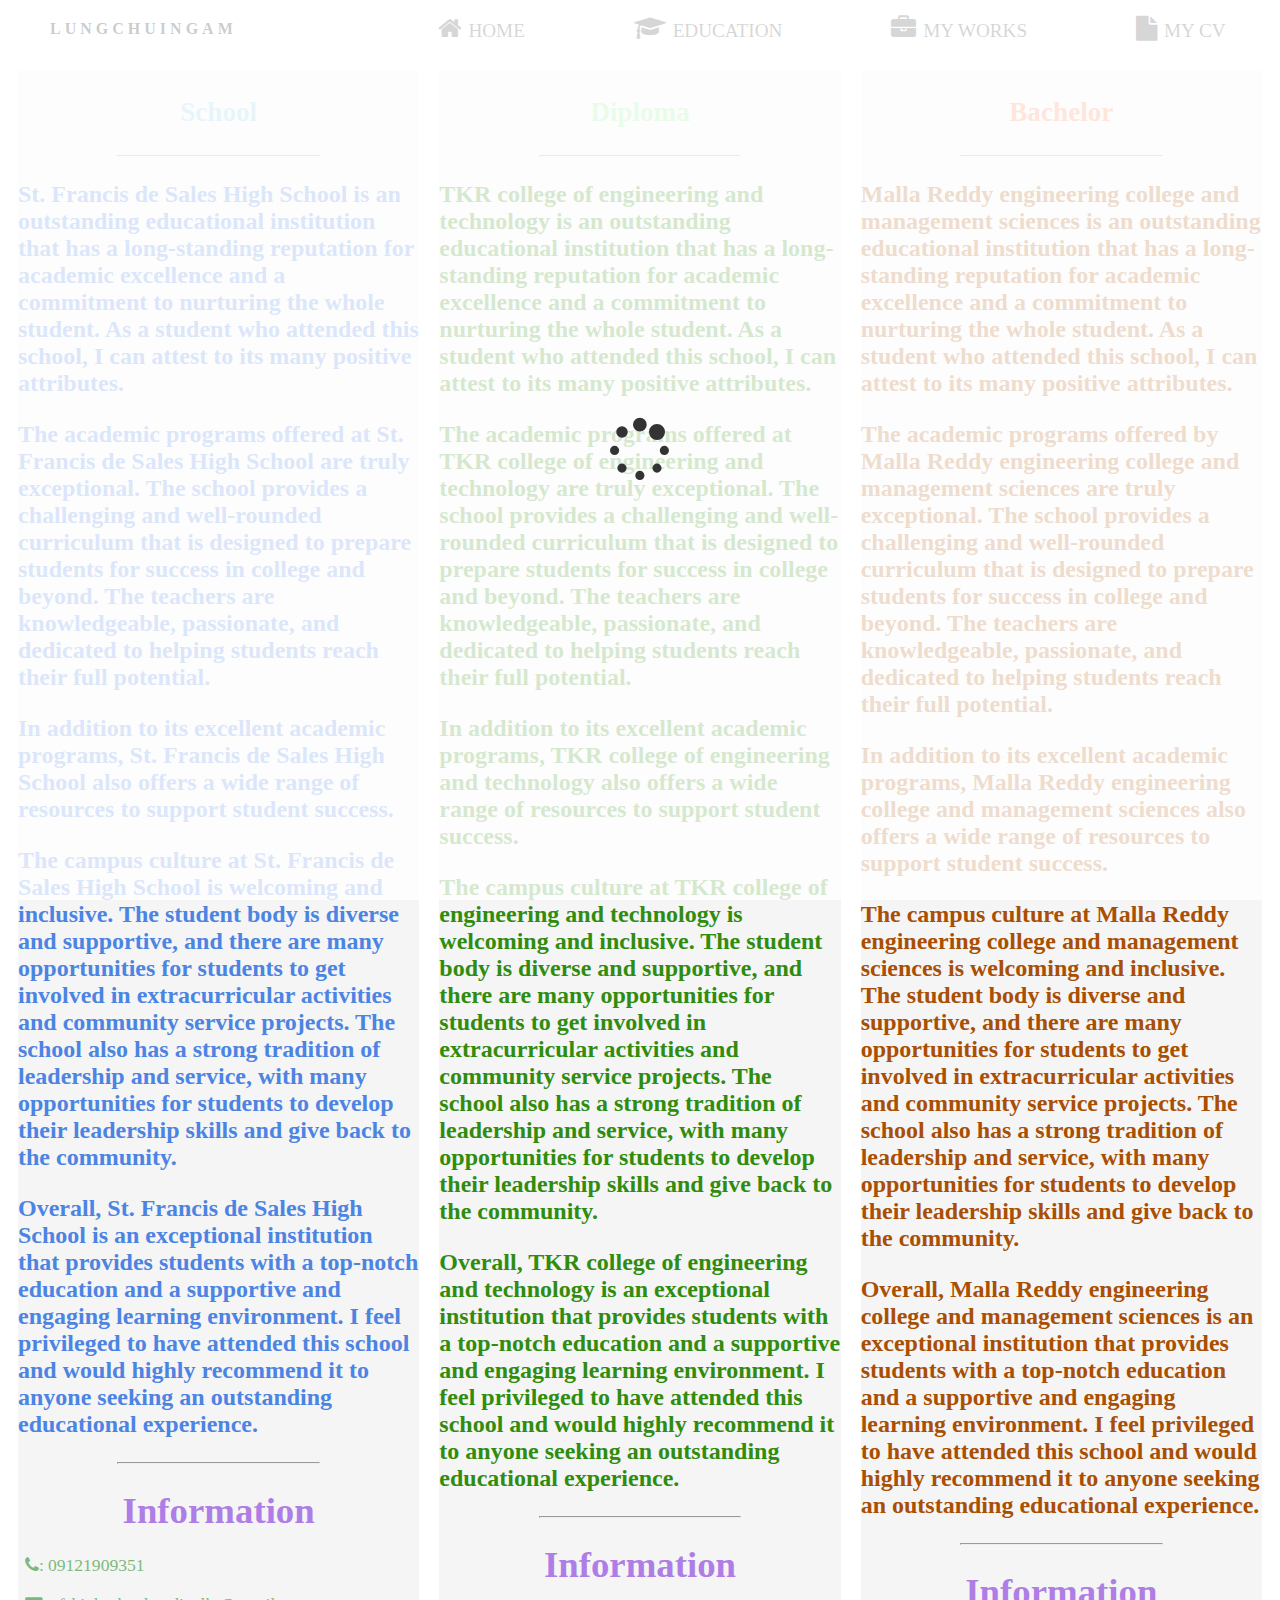
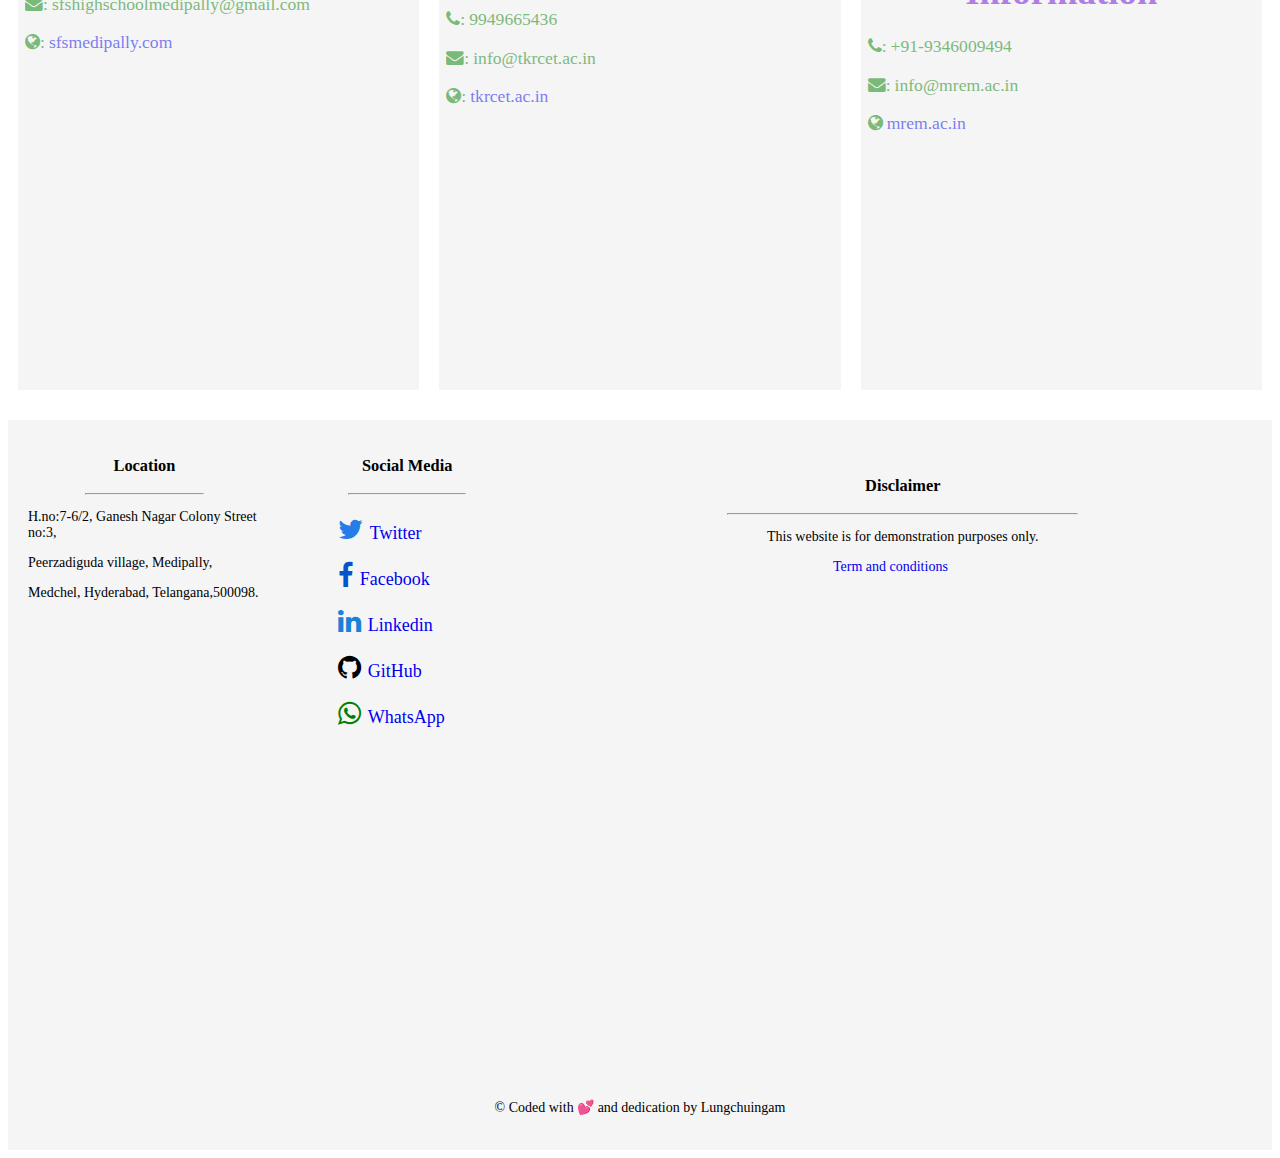
<file: Education.html>
<html>
  <head>
    <title>Education</title>
      <link rel="stylesheet" href="https://cdnjs.cloudflare.com/ajax/libs/font-awesome/4.7.0/css/font-awesome.min.css">
  <meta charset="UTF-8">
  <meta name="viewport" content="width=device-width, initial-scale=1.0">
    <link rel="stylesheet" href="Education.css">
  </head>
  <body>
    
  <header>
    <nav>
      <div id="logo">
        <span>L</span>
        <span>u</span>
        <span>n</span>
        <span>g</span>
        <span>c</span>
        <span>h</span>
        <span>u</span>
        <span>i</span>
        <span>n</span>
        <span>g</span>
        <span>a</span>
        <span>m</span>
      </div>
      <button id="toggle-button" class="fa fa-bars" class="fa fa-xmark"></button>
      <ul class="nav-links">
        <li>
          <a href="Index.html">
            <span class="fa fa-home">
            </span>Home
          </a>
        </li>
        <li> 
          <a href="Education.html">
            <span class="fa fa-graduation-cap">
            </span>Education
          </a>
        </li>
        <li>
          <a href="Work.html">
            <span class="fa fa-briefcase"></span>My Works
          </a>
        </li>
        <li>
          <a href="Resume.html">
            <span class="fa fa-file"></span>My CV
          </a>
        </li>
      </ul>
      <div class="burger">
        <div class="line1"></div>
        <div class="line2"></div>
        <div class="line3"></div>
      </div>
    </nav>
  </header>
    <div id="loading-overlay">
  <i id="loading-spinner" class="fa fa-solid fa-spinner"></i>
</div>
<section id="education-container">
  <div id="school">
    <h3>School</h3>
    <hr>
    <p>
      St. Francis de Sales High School is an outstanding educational institution that has a long-standing reputation for academic excellence and a commitment to nurturing the whole student. As a student who attended this school, I can attest to its many positive attributes.
    </p>
    <p>
      The academic programs offered at St. Francis de Sales High School are truly exceptional. The school provides a challenging and well-rounded curriculum that is designed to prepare students for success in college and beyond. The teachers are knowledgeable, passionate, and dedicated to helping students reach their full potential.
     </p>
     <p>
       In addition to its excellent academic programs, St. Francis de Sales High School also offers a wide range of resources to support student success.
      </p>
      <p>
        The campus culture at St. Francis de Sales High School is welcoming and inclusive. The student body is diverse and supportive, and there are many opportunities for students to get involved in extracurricular activities and community service projects. The school also has a strong tradition of leadership and service, with many opportunities for students to develop their leadership skills and give back to the community.
      </p>
      <p>
        Overall, St. Francis de Sales High School is an exceptional institution that provides students with a top-notch education and a supportive and engaging learning environment. I feel privileged to have attended this school and would highly recommend it to anyone seeking an outstanding educational experience.
    </p>
    <hr>
    <div class="details">
      <h1>Information</h1>
      <h4>
        <span class="fa fa-phone">: 09121909351
        </span>
      </h4>
      <h4>
        <span class="fa fa-envelope">: sfshighschoolmedipally@gmail.com
        </span>
      </h4>
      <h4>
        <span class="fa fa-globe">:
        <a href="http://www.sfsmedipally.com">sfsmedipally.com</a>
        </span>
      </h4>
    </div>
  </div>
  <div id="diploma">
    <h3>Diploma</h3>
    <hr>
        <p>
          TKR college of engineering and technology is an outstanding educational institution that has a long-standing reputation for academic excellence and a commitment to nurturing the whole student. As a student who attended this school, I can attest to its many positive attributes.
    </p>
    <p>
      The academic programs offered at TKR college of engineering and technology  are truly exceptional. The school provides a challenging and well-rounded curriculum that is designed to prepare students for success in college and beyond. The teachers are knowledgeable, passionate, and dedicated to helping students reach their full potential.
     </p>
     <p>
       In addition to its excellent academic programs, TKR college of engineering and technology also offers a wide range of resources to support student success.
      </p>
      <p>
        The campus culture at TKR college of engineering and technology  is welcoming and inclusive. The student body is diverse and supportive, and there are many opportunities for students to get involved in extracurricular activities and community service projects. The school also has a strong tradition of leadership and service, with many opportunities for students to develop their leadership skills and give back to the community.
      </p>
      <p>
        Overall, TKR college of engineering and technology  is an exceptional institution that provides students with a top-notch education and a supportive and engaging learning environment. I feel privileged to have attended this school and would highly recommend it to anyone seeking an outstanding educational experience.
    </p>
    <hr>
    
    <div class="details">
      <h1>Information</h1>
      <h4>
        <span class="fa fa-phone">: 9949665436
        </span>
      </h4>
      <h4>
        <span class="fa fa-envelope">: info@tkrcet.ac.in
        </span>
      </h4>
      <h4>
        <span class="fa fa-globe">: 
        <a href="https://tkrcet.ac.in/">tkrcet.ac.in</a>
        </span>
      </h4>
    </div>
  </div>
  <div id="college">
    <h3>Bachelor</h3>
    <hr>
       <p>
        Malla Reddy engineering college and management sciences is an outstanding educational institution that has a long-standing reputation for academic excellence and a commitment to nurturing the whole student. As a student who attended this school, I can attest to its many positive attributes.
    </p>
    <p>
      The academic programs offered by Malla Reddy engineering college and management sciences are truly exceptional. The school provides a challenging and well-rounded curriculum that is designed to prepare students for success in college and beyond. The teachers are knowledgeable, passionate, and dedicated to helping students reach their full potential.
     </p>
     <p>
       In addition to its excellent academic programs, Malla Reddy engineering college and management sciences also offers a wide range of resources to support student success.
      </p>
      <p>
        The campus culture at Malla Reddy engineering college and management sciences is welcoming and inclusive. The student body is diverse and supportive, and there are many opportunities for students to get involved in extracurricular activities and community service projects. The school also has a strong tradition of leadership and service, with many opportunities for students to develop their leadership skills and give back to the community.
      </p>
      <p>
        Overall, Malla Reddy engineering college and management sciences is an exceptional institution that provides students with a top-notch education and a supportive and engaging learning environment. I feel privileged to have attended this school and would highly recommend it to anyone seeking an outstanding educational experience.
    </p>
    <hr>
    <div class="details">
      <h1>Information</h1>
      <h4>
        <span class="fa fa-phone">: 
          +91-9346009494
        </span>
      </h4>
      <h4>
        <span class="fa fa-envelope">:
        info@mrem.ac.in
        </span>
      </h4>
      <h4>
        <span class="fa fa-globe">
          <a href="https://mrem.ac.in/">mrem.ac.in</a>
        </span>
      </h4>
    </div>
  </div>
</section>

<div class="footer">
  <div class="footer-row">
    <div class="footer-item">
      <h3>Location</h3>
      <hr/>
      <p>H.no:7-6/2, Ganesh Nagar Colony Street no:3,</p>
      <p>Peerzadiguda village, Medipally,</p>
      <p>Medchel, Hyderabad, Telangana,500098.</p>
      <iframe src="" allowfullscreen></iframe>
    </div>
    <div class="footer-item">
      <h3>Social Media</h3>
      <hr/>
      <ul>
        <li>
          <a href="https://mobile.twitter.com/LRiammei" >
            <span class="fa fa-twitter" id="twitter">
            </span>Twitter
          </a>
        </li>
        <li>
          <a href="https://m.facebook.com/home.php?tbua=1">
            <span class="fa fa-facebook" id="facebook">
            </span>Facebook
          </a>
        </li>
        <li>
          <a href="https://www.linkedin.com/home?originalSubdomain=in">
            <span id="linkedin" class="fa fa-linkedin">
            </span>Linkedin
          </a>
        </li>
        <li>
          <a href="https://github.com/justinlucky">
            <span id="github" class="fa fa-github">
            </span>GitHub
          </a>
        </li>
        <li>
          <a href="#">
            <span id="whatsapp" class="fa fa-whatsapp"> 
            </span>WhatsApp 
          </a>
        </li>
      </ul>
    </div>
    <div class="footer-item">
      <h3>Disclaimer</h3>
      <hr/>
      <p id="instruction">This website is for demonstration purposes only.
      </p>
      <a class="term" href="Term.html">Term and conditions</a>
    </div>
  </div>
  <div class="footer-row">
    <div class="footer-item">
      <p id="copyright">&copy; Coded with 💕 and dedication by Lungchuingam</p>
    </div>
  </div>
</div>
  <script src="Education.js">
  </script>
  </body>
</html>
</file>
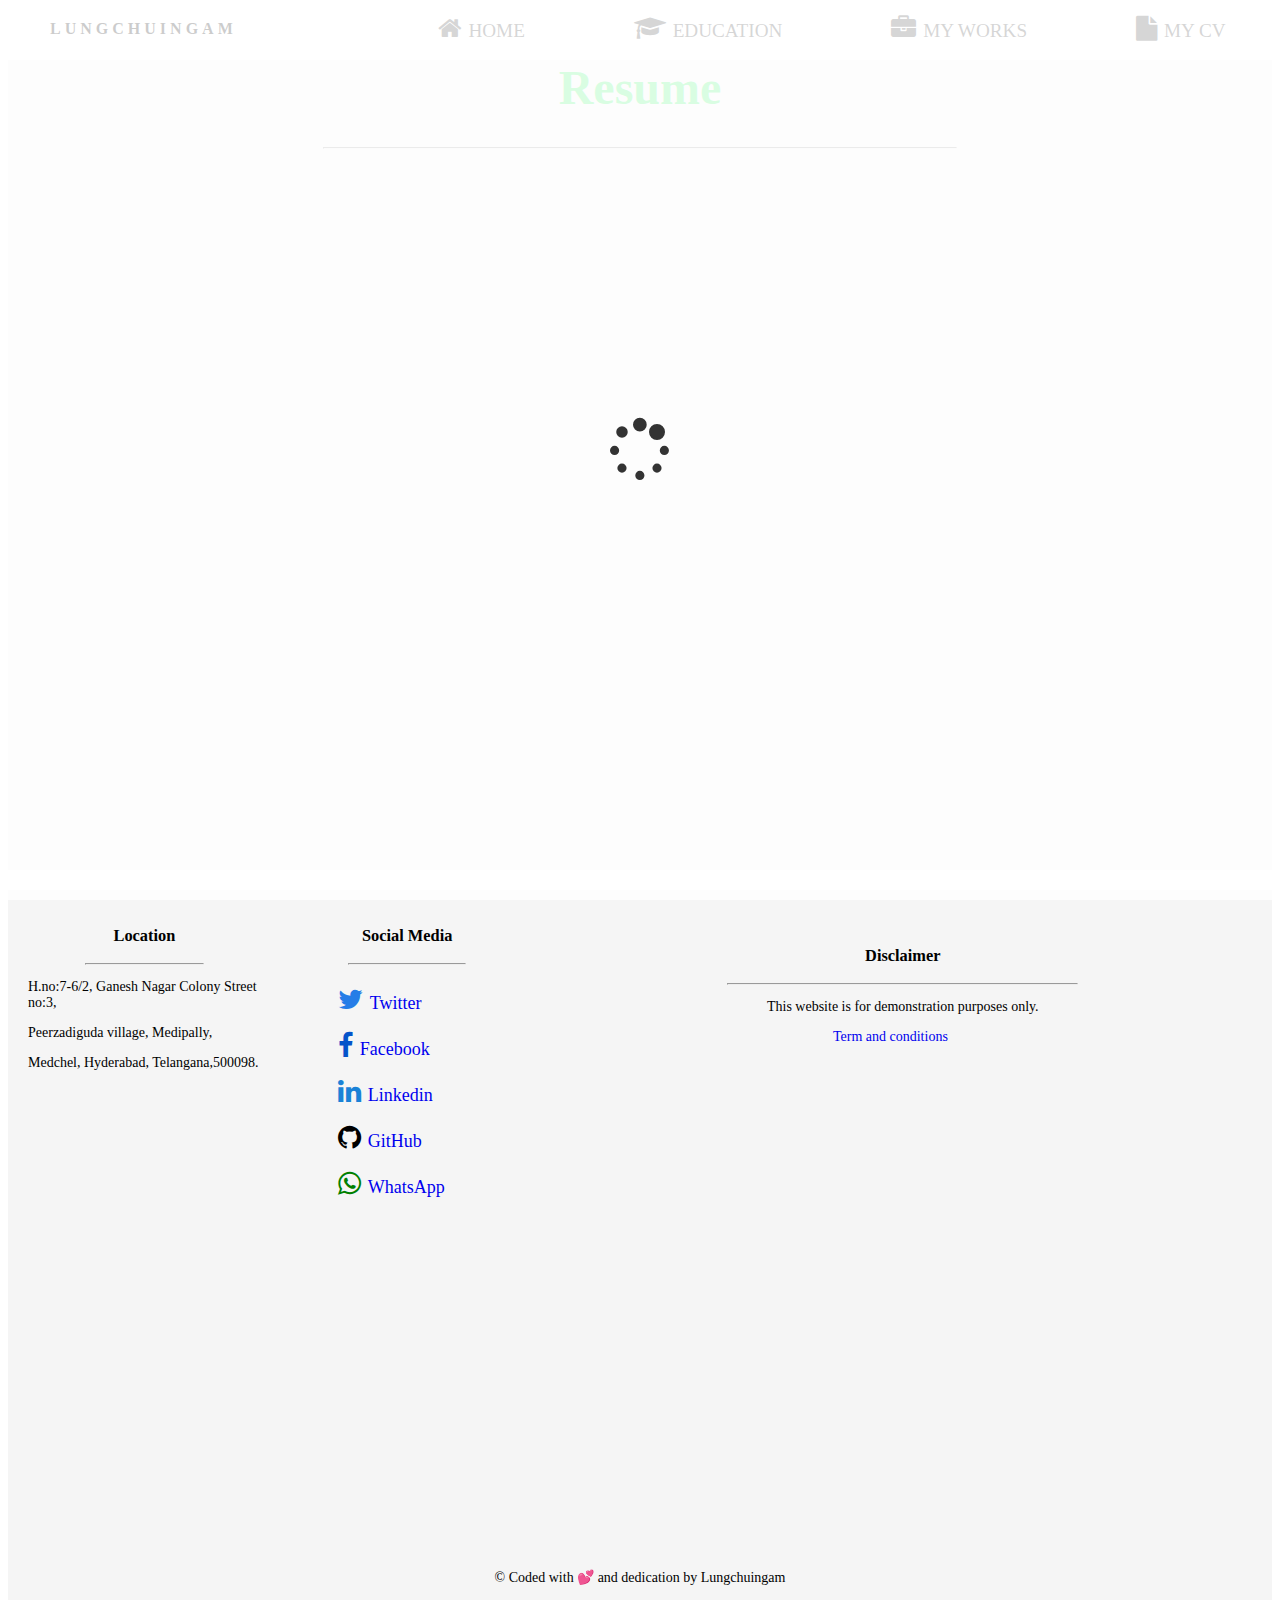
<file: Resume.html>
<html>
  <head>
    <title>Resume</title>  
    <link rel="stylesheet" href="https://cdnjs.cloudflare.com/ajax/libs/font-awesome/4.7.0/css/font-awesome.min.css">
  <meta charset="UTF-8">
  <meta name="viewport" content="width=device-width, initial-scale=1.0">
  <link rel="stylesheet" href="Resume.css">
  </head>
  <body>
      <header>
    <nav>
      <div id="logo">
        <span>L</span>
        <span>u</span>
        <span>n</span>
        <span>g</span>
        <span>c</span>
        <span>h</span>
        <span>u</span>
        <span>i</span>
        <span>n</span>
        <span>g</span>
        <span>a</span>
        <span>m</span>
      </div>
      <button id="toggle-button" class="fa fa-bars" class="fa fa-xmark"></button>
      <ul class="nav-links">
        <li>
          <a href="Index.html">
            <span class="fa fa-home">
            </span>Home
          </a>
        </li>
        <li> 
          <a href="Education.html">
            <span class="fa fa-graduation-cap">
            </span>Education
          </a>
        </li>
        <li>
          <a href="Work.html">
            <span class="fa fa-briefcase"></span>My Works
          </a>
        </li>
        <li>
          <a href="Resume.html">
            <span class="fa fa-file"></span>My CV
          </a>
        </li>
      </ul>
      <div class="burger">
        <div class="line1"></div>
        <div class="line2"></div>
        <div class="line3"></div>
      </div>
    </nav>
  </header>
  <section class="resume-container">
    <h1>Resume</h1>
    <hr>
  </section>
  <div id="loading-overlay">
     <i id="loading-spinner" class="fa fa-solid fa-spinner"></i>
  </div>
<div class="footer">
  <div class="footer-row">
    <div class="footer-item">
      <h3>Location</h3>
      <hr/>
      <p>H.no:7-6/2, Ganesh Nagar Colony Street no:3,</p>
      <p>Peerzadiguda village, Medipally,</p>
      <p>Medchel, Hyderabad, Telangana,500098.</p>
      <iframe src="" allowfullscreen></iframe>
    </div>
    <div class="footer-item">
      <h3>Social Media</h3>
      <hr/>
      <ul>
        <li>
          <a href="https://mobile.twitter.com/LRiammei" >
            <span class="fa fa-twitter" id="twitter">
            </span>Twitter
          </a>
        </li>
        <li>
          <a href="https://m.facebook.com/home.php?tbua=1">
            <span class="fa fa-facebook" id="facebook">
            </span>Facebook
          </a>
        </li>
        <li>
          <a href="  https://www.linkedin.com/home?originalSubdomain=in">
            <span id="linkedin" class="fa fa-linkedin">
            </span>Linkedin
          </a>
        </li>
        <li>
          <a href="https://github.com/justinlucky">
            <span id="github" class="fa fa-github">
            </span>GitHub
          </a>
        </li>
        <li>
          <a href="#">
            <span id="whatsapp" class="fa fa-whatsapp"> 
            </span>WhatsApp 
          </a>
        </li>
      </ul>
    </div>
    <div class="footer-item">
      <h3>Disclaimer</h3>
      <hr/>
      <p id="instruction">This website is for demonstration purposes only.
      </p>
            <a class="term" href="Term.html">Term and conditions</a>
    </div>
  </div>
  <div class="footer-row">
    <div class="footer-item">
      <p id="copyright">&copy; Coded with 💕 and dedication by Lungchuingam</p>
    </div>
  </div>
</div>

  <script src="Resume.js">
  </script>
  </body>
</html>
</file>
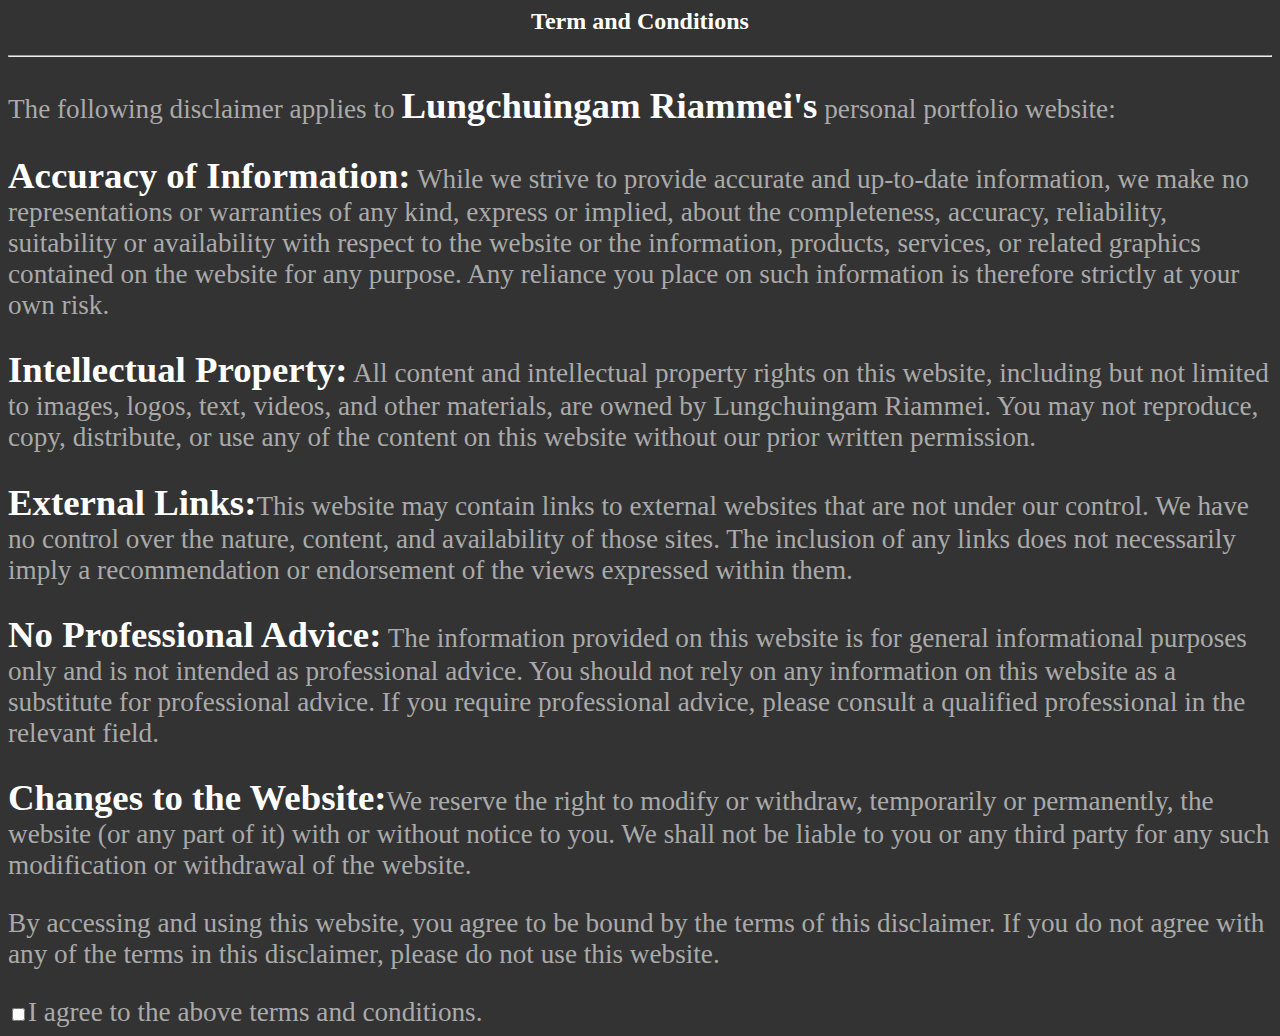
<file: Term.html>
<html>
  <head>
    <title>Term and Conditions</title>
  </head>
  <style>
  *{
    background-color: #333;
  }
  
    h2{
      color:#fff;
      text-align: center;
    }
    p, span{
      color: #aaa;
      font-size: 1.7rem;
    }
    p strong{
      font-size: 2.3rem;
      color:#fff;
    }
    @media only screen and (max-width: 768px) {
      h2{
      color:#fff;
      text-align: center;
    }
    p, span{
      color: #aaa;
      font-size: 1.3rem;
    }
    p strong{
      font-size: 2rem;
      color:#fff;
    }
    }
  </style>
  <body>
    <h2>Term and Conditions</h2>
    <hr>
    <p>
      The following disclaimer applies to <strong>Lungchuingam Riammei's</strong> personal portfolio website:
</p>
<p>
        <strong>Accuracy of Information:</strong> While we strive to provide accurate and up-to-date information, we make no representations or warranties of any kind, express or implied, about the completeness, accuracy, reliability, suitability or availability with respect to the website or the information, products, services, or related graphics contained on the website for any purpose. Any reliance you place on such information is therefore strictly at your own risk.
</p>
<p>
       <strong>Intellectual Property:</strong> All content and intellectual property rights on this website, including but not limited to images, logos, text, videos, and other materials, are owned by Lungchuingam Riammei. You may not reproduce, copy, distribute, or use any of the content on this website without our prior written permission.
       </p>
<p>
        <strong>External Links:</strong>This website may contain links to external websites that are not under our control. We have no control over the nature, content, and availability of those sites. The inclusion of any links does not necessarily imply a recommendation or endorsement of the views expressed within them.
</p>

    <p>  
    <strong>No Professional Advice:</strong> The information provided on this website is for general informational purposes only and is not intended as professional advice. You should not rely on any information on this website as a substitute for professional advice. If you require professional advice, please consult a qualified professional in the relevant field.
</p>
<p>
        <strong>Changes to the Website:</strong >We reserve the right to modify or withdraw, temporarily or permanently, the website (or any part of it) with or without notice to you. We shall not be liable to you or any third party for any such modification or withdrawal of the website.
</p>
<p>
       By accessing and using this website, you agree to be bound by the terms of this disclaimer. If you do not agree with any of the terms in this disclaimer, please do not use this website.
    </p>
    <input type="checkbox" id="check" onclick="myFunction()"><span>I agree to the above terms and conditions.</span>
    <script>
      function myFunction() {
  var checkBox = document.getElementById("check");
  if (checkBox.checked == true){
    var confirmation = confirm("Are you sure you agree to the terms and conditions?");
    if (confirmation == true) {
      alert("You clicked OK");
    } else {
      checkBox.checked = false;
      alert("You clicked Cancel");
    }
  }
}
    </script>
  </body>
</html>
</file>
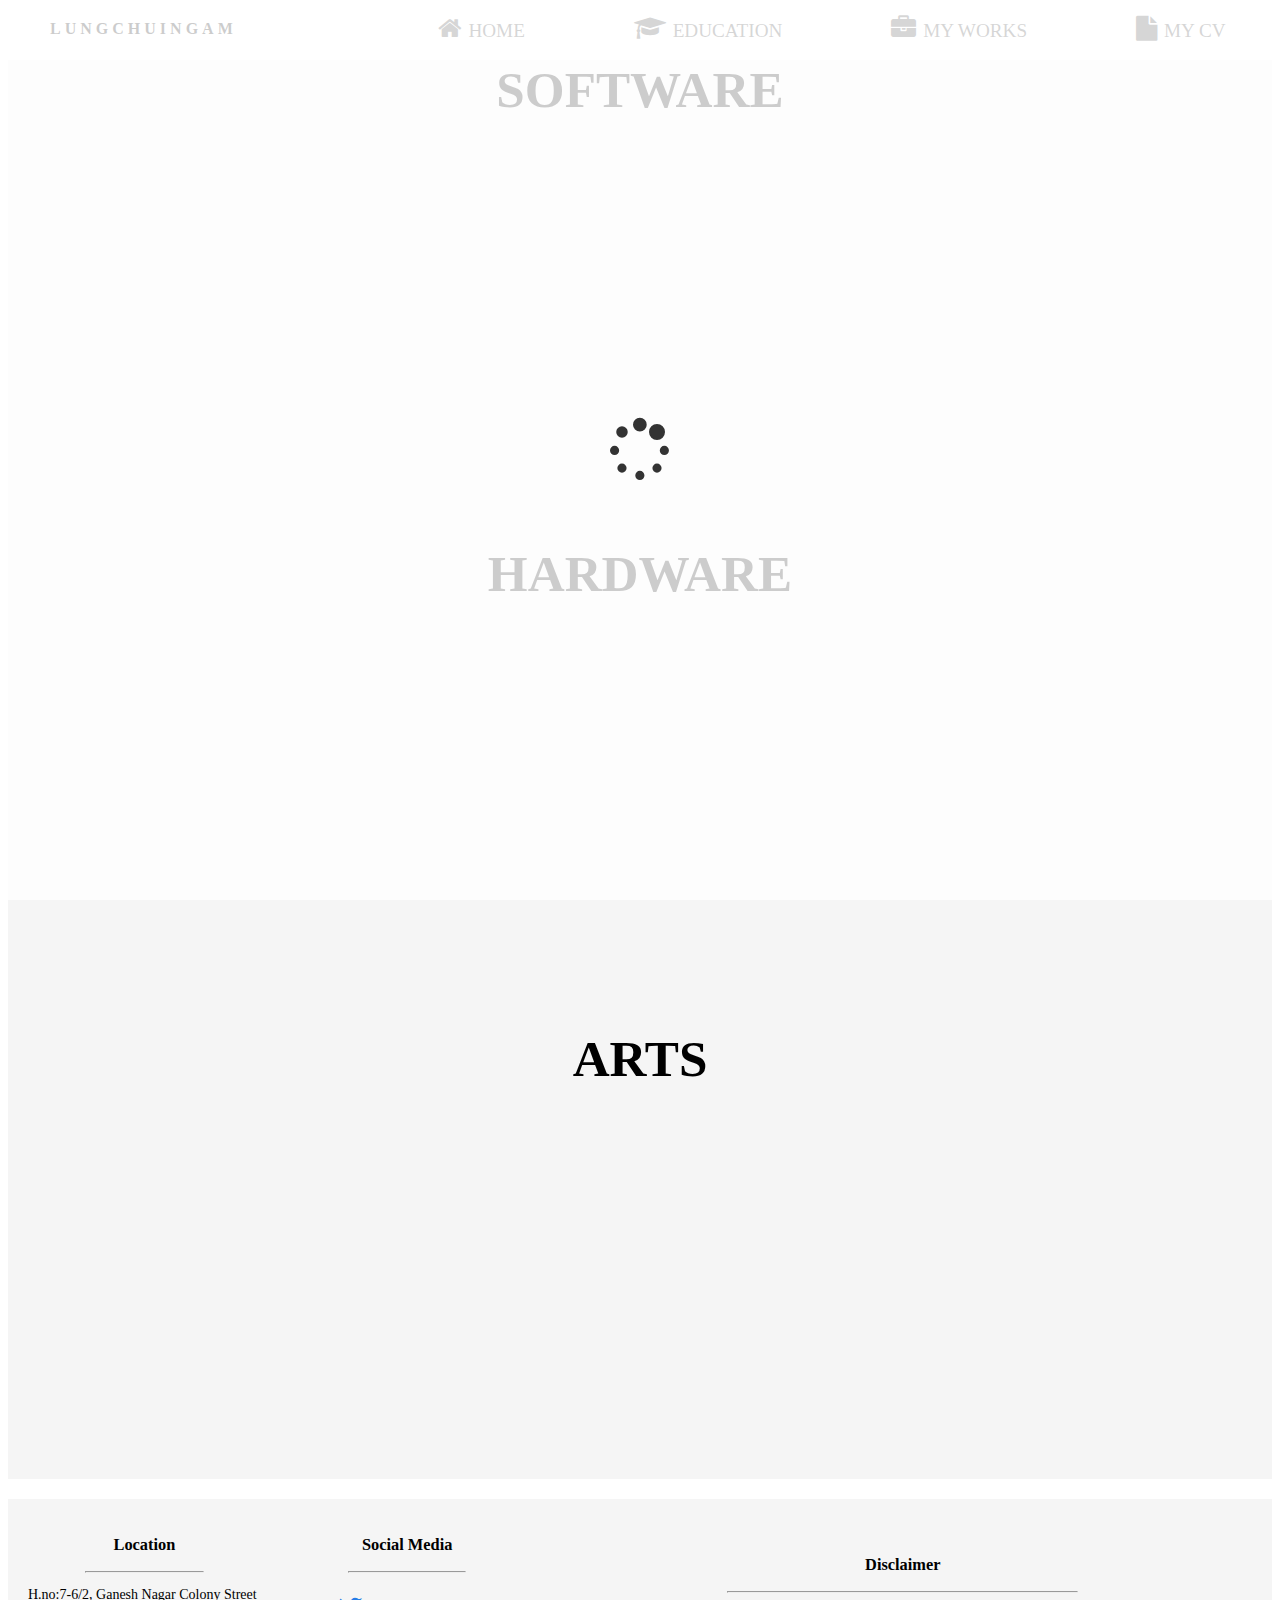
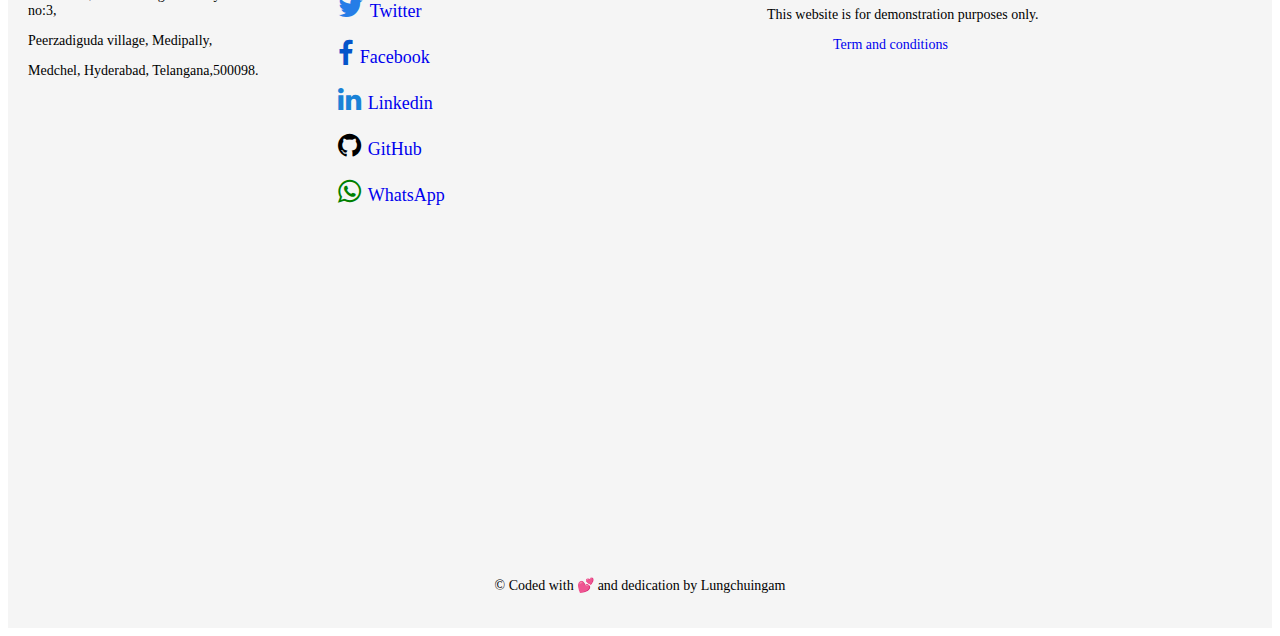
<file: Work.html>
<html>
  <head>
    <title>My Works</title>  
    <link rel="stylesheet" href="https://cdnjs.cloudflare.com/ajax/libs/font-awesome/4.7.0/css/font-awesome.min.css">
  <meta charset="UTF-8">
  <meta name="viewport" content="width=device-width, initial-scale=1.0">
  <link rel="stylesheet" href="Work.css">
  </head>
  <body>
      <header>
    <nav>
      <div id="logo">
        <span>L</span>
        <span>u</span>
        <span>n</span>
        <span>g</span>
        <span>c</span>
        <span>h</span>
        <span>u</span>
        <span>i</span>
        <span>n</span>
        <span>g</span>
        <span>a</span>
        <span>m</span>
      </div>
      <button id="toggle-button" class="fa fa-bars" class="fa fa-xmark"></button>
      <ul class="nav-links">
        <li>
          <a href="Index.html">
            <span class="fa fa-home">
            </span>Home
          </a>
        </li>
        <li> 
          <a href="Education.html">
            <span class="fa fa-graduation-cap">
            </span>Education
          </a>
        </li>
        <li>
          <a href="Work.html">
            <span class="fa fa-briefcase"></span>My Works
          </a>
        </li>
        <li>
          <a href="Resume.html">
            <span class="fa fa-file"></span>My CV
          </a>
        </li>
      </ul>
      <div class="burger">
        <div class="line1"></div>
        <div class="line2"></div>
        <div class="line3"></div>
      </div>
    </nav>
  </header>
  <section id="work-container">
    <div class="software">
      <h1>software</h1>
    </div>
    <div class="hardware">
      <h1>hardware</h1>
    </div>
    <div class="arts">
      <h1>arts</h1>
    </div>
  </section>
  <div id="loading-overlay">
     <i id="loading-spinner" class="fa fa-solid fa-spinner"></i>
  </div>
<div class="footer">
  <div class="footer-row">
    <div class="footer-item">
      <h3>Location</h3>
      <hr/>
      <p>H.no:7-6/2, Ganesh Nagar Colony Street no:3,</p>
      <p>Peerzadiguda village, Medipally,</p>
      <p>Medchel, Hyderabad, Telangana,500098.</p>
      <iframe src="" allowfullscreen></iframe>
    </div>
    <div class="footer-item">
      <h3>Social Media</h3>
      <hr/>
      <ul>
        <li>
          <a href="https://mobile.twitter.com/LRiammei" >
            <span class="fa fa-twitter" id="twitter">
            </span>Twitter
          </a>
        </li>
        <li>
          <a href="https://m.facebook.com/home.php?tbua=1">
            <span class="fa fa-facebook" id="facebook">
            </span>Facebook
          </a>
        </li>
        <li>
          <a href="https://www.linkedin.com/home?originalSubdomain=in">
            <span id="linkedin" class="fa fa-linkedin">
            </span>Linkedin
          </a>
        </li>
        <li>
          <a href="https://github.com/justinlucky">
            <span id="github" class="fa fa-github">
            </span>GitHub
          </a>
        </li>
        <li>
          <a href="#">
            <span id="whatsapp" class="fa fa-whatsapp"> 
            </span>WhatsApp 
          </a>
        </li>
      </ul>
    </div>
    <div class="footer-item">
      <h3>Disclaimer</h3>
      <hr/>
      <p id="instruction">This website is for demonstration purposes only.
      </p>
            <a class="term" href="Term.html">Term and conditions</a>
    </div>
  </div>
  <div class="footer-row">
    <div class="footer-item">
      <p id="copyright">&copy; Coded with 💕 and dedication by Lungchuingam</p>
    </div>
  </div>
</div>

  <script src="Work.js">
  </script>
  </body>
</html>
</file>
<file: Education.css>
nav {
  display: flex;
  justify-content: space-between;
  align-items: center;
  padding: 0 50px;
  background-color: #fff;
  position: fixed;
  top: 0;
  left: 0;
  width: 100%;
  z-index: 999;
}

.nav-links {
  display: flex;
  justify-content: space-around;
  align-items: center;
  list-style: none;
  margin-right: 50px;
  width: 70%;
}

.nav-links li a {
  font-size: 1.2rem;
  text-transform: uppercase;
  text-decoration: none;
  color: #333;
  padding: 1rem;
  transition: all 0.3s ease;
}

.nav-links li a:hover {
  color: #0f0;
  background-color: #aaa;
  opacity:.7;
  font-weight: bolder;
}

.burger {
  display: none;
  cursor: pointer;
}

.burger div {
  width: 25px;
  height: 3px;
  background-color: #333;
  margin: 5px;
  transition: all 0.3s ease;
}

#toggle-button{
  opacity: 0;
}

.nav-links li a .fa{
    font-size: 25px;
    margin-right: 7px;
    transition: .3s;
  }
  
  .fa:hover{
    color: red;
  }
  
  
  #logo span{
    text-transform: uppercase;
    font-weight: bold;
    transition: 0.3s;
  }
  
  #logo span:hover{
    color:coral;
  }
  
  header nav{
    background-image: url("https://images.unsplash.com/photo-1677119347312-a9293b1a962a?crop=entropy&cs=tinysrgb&fm=jpg&ixid=MnwzMjM4NDZ8MHwxfHJhbmRvbXx8fHx8fHx8fDE2NzgxMDI0ODI&ixlib=rb-4.0.3&q=80");
    background-size: cover;
  }
  
@media only screen and (max-width: 768px) {
  header nav{
    background-image: url("https://images.unsplash.com/photo-1677119347312-a9293b1a962a?crop=entropy&cs=tinysrgb&fm=jpg&ixid=MnwzMjM4NDZ8MHwxfHJhbmRvbXx8fHx8fHx8fDE2NzgxMDI0ODI&ixlib=rb-4.0.3&q=80");
    background-size: cover;
  }
  
  #logo {
    position:absolute ;
    top: 0;
    left: 0;
    z-index: 999;
    background-color: #fff;
    font-size: 27px;
    background-image: inherit;
  }
  
  #logo span{
    text-transform: uppercase;
    font-weight: bold;
    transition: 0.3s;
  }
  
  #logo span:hover{
    color:coral;
  }
  
  #toggle-button {
    display: flex;
    position: fixed;
    top: 0;
    right: 0;
    opacity: .7;
    font-size: 27px;
    border:none;
    background:#fff;
    background-image: inherit;
    transition: 0.5s;
    color: red;
  }
  
  #toggle-button:hover{
    font-size: 30px;
    opacity: 1;
  }

  .burger {
    display: block;
  }

  .nav-links {
    display: none;
    width: 100%;
  }
  
  .active {
    display: flex;
    flex-direction: column;
    width: 100%;
    margin-top: 34px;
  }
  
  .active li{
    margin-top: 37px;
    margin-right: 43px;
  }
  
  .active li a{
    font-size: 23px;
    width: 100%;
    text-align: center;
  }
  
  .nav-links li a .fa{
    font-size: 23px;
    padding: 5px;
  }
  
  .nav-links li:nth-child(1) {
    transition-delay: 0.2s;
  }

  .nav-links li:nth-child(2) {
    transition-delay: 0.4s;
  }

  .nav-links li:nth-child(3) {
    transition-delay: 0.6s;
  }

  .nav-links li:nth-child(4) {
    transition-delay: 0.8s;
  }

  .burger div {
    background-color: #333;
  }

  .toggle .line1 {
    transform: rotate(-45deg) translate(-5px, 6px);
  }

  .toggle .line2 {
    opacity: 0;
  }

  .toggle .line3 {
    transform: rotate(45deg) translate(-5px, -6px);
  }
}

#loading-overlay {
  position: fixed;
  top: 0;
  left: 0;
  width: 100%;
  height: 100%;
  z-index: 9999;
  background-color: rgba(255, 255, 255, 0.8);
  display: flex;
  justify-content: center;
  align-items: center;
}

#loading-spinner {
  font-size: 4em;
  color: #333;
  animation: spin 2s linear infinite;
}

@keyframes spin {
  0% {
    transform: rotate(0deg);
  }
  100% {
    transform: rotate(360deg);
  }
}

/*education*/
#education-container{
  margin-top: 60px;
  display: flex;
  flex-direction: row;
  justify-content: space-evenly;
}

#education-container #school{
  width: 100%;
  height: 70vh;
  margin: 10px;
  background-color: #f5f5f5;
  background-image: url("https://images.unsplash.com/photo-1629470937900-f9ef0f2a8086?crop=entropy&cs=tinysrgb&fm=jpg&ixid=MnwzMjM4NDZ8MHwxfHJhbmRvbXx8fHx8fHx8fDE2NzgyNTUyOTk&ixlib=rb-4.0.3&q=80");
  background-size: cover;
}

#school h3{
  text-align: center;
  color: skyblue;
  font-size: 1.7rem;
  top:0;
  opacity: 1;
  transition: .5s;
}

#school h3:hover{
  font-size: 2rem;
}

#education-container #diploma{
  width: 100%;
  height: 70vh;
  margin: 10px;
  background-color: #f5f5f5;
  background-image: url("https://images.unsplash.com/photo-1627556704263-b486db44a463?crop=entropy&cs=tinysrgb&fm=jpg&ixid=MnwzMjM4NDZ8MHwxfHJhbmRvbXx8fHx8fHx8fDE2NzgyNTU2NjM&ixlib=rb-4.0.3&q=80");
  background-size: cover;
}

#diploma h3{
  text-align: center;
  color: lightgreen;
  font-size: 1.7rem;
  top: 0;
  transition: .5s;
}

#diploma h3:hover{
  font-size: 2rem;
}

#education-container #college{
  width: 100%;
  height: 70vh;
  margin: 10px;
  background-color: #f5f5f5;
  background-image: url(" https://images.unsplash.com/photo-1523050854058-8df90110c9f1?crop=entropy&cs=tinysrgb&fm=jpg&ixid=MnwzMjM4NDZ8MHwxfHJhbmRvbXx8fHx8fHx8fDE2NzgyNTU1Njk&ixlib=rb-4.0.3&q=80");
  background-size: cover;
}

#college h3{
  text-align: center;
  color: coral;
  font-size: 1.7rem;
  top: 0;
  transition: .5s;
}

#college h3:hover{
  font-size: 2rem;
}

#education-container #school{
    height: 120rem;
  }
  
#education-container #diploma{
    height: 120rem;
  }
  
#education-container #college{
    height: 120rem;
  }
  
  #college p{
    font-size: 1.5rem;
    color:#a94f03;
    font-weight: bold;
  }
  
  #diploma p{
    font-size: 1.5rem;
    color:#308c0d;
    font-weight: bold;
  }
  
  #school p{
    font-size: 1.5rem;
    color:#4c84e3;
    font-weight: bold;
  }
  
    .details{
    bottom: 0;
    margin-left: 7px;
    margin-right: 7px;
    background-color: #f5f5f5;
    opacity: .5;
    
  }
  
  .details h4{
    color: green;
  }
  
  .details h1{
    font-size: 2.3rem;
    text-align: center;
    color:#6907d6;;
  }
   
  .details h4 .fa{
    font-size: 1.1rem;
  }
  
  .details h4 a{
    text-decoration: none;
  }
  
@media screen and (max-width: 767px) {
  
  #education-container{
    margin-top: 30px;
    display:flex;
    flex-direction: column;
    align-items: center;
  }
  #education-container #school{
    height: 75rem;
  }
  #school p{
    font-size: 1.2rem;
    color:#4c84e3;
    font-weight: bold;
  }
  
  #education-container #diploma{
    height: 75rem;
  }
  
  #diploma p{
    font-size: 1.2rem;
    color:#308c0d;
    font-weight: bold;
  }
  
    #education-container #college{
    height: 80rem;
  }
  
  #college p{
    font-size: 1.2rem;
    color:#a94f03;
    font-weight: bold;
  }
  
  .details{
    bottom: 0;
    margin-left: 7px;
    margin-right: 7px;
    background-color: #f5f5f5;
    opacity: .5;
    
  }
  
  .details h4{
    color: green;
  }
  
  .details h1{
    font-size: 1.9rem;
    text-align: center;
    color:#5a5aa1;
  }
   
  .details h4 .fa{
    font-size: 1.2rem;
  }
  
  .details h4 a{
    text-decoration: none;
  }
}

/*footer*/
.footer {
  display: flex;
  margin-top: 20px;
  flex-direction: column;
  justify-content: space-between;
  background-color: #f5f5f5;
  padding: 20px;
  font-size: 14px;
}

.footer-row {
  display: flex;
  flex-direction: row;
  justify-content: space-evenly;
  align-items: flex-start;
}

.footer-item {
  flex-basis: calc(100% / 3);
  margin-right: 30px;
}

.footer-item:last-child {
  margin-right: 0;
  margin-top: 20px;
  flex-basis: 100%;
}

.footer-row .footer-item #copyright{
  text-align: center;
}

@media screen and (max-width: 768px) {
  .footer-row {
    flex-direction: column;
  }
  
  .footer-item {
    flex-basis: 100%;
    margin-right: 0;
    margin-bottom: 20px;
  }
  .footer-item .term{
  text-align: center;
  margin-left: 40%;
  text-decoration: none;
}
}
.footer-item iframe {
  width:100%;
  height:450; 
  border:0;
}
.footer-item ul{
  list-style: none;
}
.footer-item ul li{
  margin-top: 5px;
}
.footer-item ul li a{
  text-decoration: none;
  font-size: 18px;
}
#facebook{
  color:#0454ca;
  padding: 7px;
  font-size: 27px;
}
#twitter{
  color:#267de7;
  padding: 7px;
  font-size: 27px;
}
#linkedin{
  color:#1982d7;
  padding: 7px;
  font-size: 27px;
}
#github{
  color:black;
  padding:7px;
  font-size: 27px;
}
#whatsapp{
  color:green;
  padding:7px;
  font-size: 27px;
}
hr{
  width:50%;
  left:0;
}

.footer h3{
  text-align: center;
}

.footer-item #instruction{
  text-align: center;
}

 .footer-item .term{
  text-align: center;
  margin-left: 40%;
  text-decoration: none;
}
</file>
<file: Resume.css>
.resume-container{
  margin-top: 60px;
  width: 100%;
  height: 90vh;
  background-color: #f5f5f5;
  background-image: url("https://images.unsplash.com/photo-1501290836517-b22a21c522a4?crop=entropy&cs=tinysrgb&fm=jpg&ixid=MnwzMjM4NDZ8MHwxfHJhbmRvbXx8fHx8fHx8fDE2NzgyNzc3NTY&ixlib=rb-4.0.3&q=80");
  background-size: cover;
}

.resume-container h1{
  text-align: center;
  color: #40f46e;
  font-size: 3rem;
}

@media screen and (max-width: 768px) {
  .resume-container{
     margin-top: 40px;
     width: 100%;
     height: 90vh;
     background-image: url("https://images.unsplash.com/photo-1501290836517-b22a21c522a4?crop=entropy&cs=tinysrgb&fm=jpg&ixid=MnwzMjM4NDZ8MHwxfHJhbmRvbXx8fHx8fHx8fDE2NzgyNzc3NTY&ixlib=rb-4.0.3&q=80");
     background-size: cover;
  }
  .resume-container h1{
     text-align: center;
     color: #40f46e;
     font-size: 2rem;
  }
}


nav {
  display: flex;
  justify-content: space-between;
  align-items: center;
  padding: 0 50px;
  background-color: #fff;
  position: fixed;
  top: 0;
  left: 0;
  width: 100%;
  z-index: 999;
}

.nav-links {
  display: flex;
  justify-content: space-around;
  align-items: center;
  list-style: none;
  margin-right: 50px;
  width: 70%;
}

.nav-links li a {
  font-size: 1.2rem;
  text-transform: uppercase;
  text-decoration: none;
  color: #333;
  padding: 1rem;
  transition: all 0.3s ease;
}

.nav-links li a:hover {
  color: #0f0;
  background-color: #aaa;
  opacity:.7;
  font-weight: bolder;
}

.burger {
  display: none;
  cursor: pointer;
}

.burger div {
  width: 25px;
  height: 3px;
  background-color: #333;
  margin: 5px;
  transition: all 0.3s ease;
}

#toggle-button{
  opacity: 0;
}

.nav-links li a .fa{
    font-size: 25px;
    margin-right: 7px;
    transition: .3s;
  }
  
  .fa:hover{
    color: coral;
  }
  
  
  #logo span{
    text-transform: uppercase;
    font-weight: bold;
    transition: 0.3s;
  }
  
  #logo span:hover{
    color:coral;
  }
  
  header nav{
    background-image: url("https://images.unsplash.com/photo-1677119347312-a9293b1a962a?crop=entropy&cs=tinysrgb&fm=jpg&ixid=MnwzMjM4NDZ8MHwxfHJhbmRvbXx8fHx8fHx8fDE2NzgxMDI0ODI&ixlib=rb-4.0.3&q=80");
    background-size: cover;
  }
  
@media only screen and (max-width: 768px) {
  header nav{
    background-image: url("https://images.unsplash.com/photo-1677119347312-a9293b1a962a?crop=entropy&cs=tinysrgb&fm=jpg&ixid=MnwzMjM4NDZ8MHwxfHJhbmRvbXx8fHx8fHx8fDE2NzgxMDI0ODI&ixlib=rb-4.0.3&q=80");
    background-size: cover;
  }
  
  #logo {
    position:absolute ;
    top: 0;
    left: 0;
    z-index: 999;
    background-color: #fff;
    font-size: 27px;
    background-image: inherit;
  }
  
  #logo span{
    text-transform: uppercase;
    font-weight: bold;
    transition: 0.3s;
  }
  
  #logo span:hover{
    color:coral;
  }
  
  #toggle-button {
    display: flex;
    position: fixed;
    top: 0;
    right: 0;
    opacity: .7;
    font-size: 27px;
    border:none;
    background:#fff;
    background-image: inherit;
    transition: 0.5s;
    color: red;
  }
  
  #toggle-button:hover{
    font-size: 30px;
    opacity: 1;
  }

  .burger {
    display: block;
  }

  .nav-links {
    display: none;
    width: 100%;
  }
  
  .active {
    display: flex;
    flex-direction: column;
    width: 100%;
    margin-top: 34px;
  }
  
  .active li{
    margin-top: 37px;
    margin-right: 43px;
  }
  
  .active li a{
    font-size: 23px;
    width: 100%;
    text-align: center;
  }
  .nav-links li a .fa{
    font-size: 23px;
    padding: 5px;
  }
  .nav-links li:nth-child(1) {
    transition-delay: 0.2s;
  }

  .nav-links li:nth-child(2) {
    transition-delay: 0.4s;
  }

  .nav-links li:nth-child(3) {
    transition-delay: 0.6s;
  }

  .nav-links li:nth-child(4) {
    transition-delay: 0.8s;
  }

  .burger div {
    background-color: #333;
  }

  .toggle .line1 {
    transform: rotate(-45deg) translate(-5px, 6px);
  }

  .toggle .line2 {
    opacity: 0;
  }

  .toggle .line3 {
    transform: rotate(45deg) translate(-5px, -6px);
  }
}


#loading-overlay {
  position: fixed;
  top: 0;
  left: 0;
  width: 100%;
  height: 100%;
  z-index: 9999;
  background-color: rgba(255, 255, 255, 0.8);
  display: flex;
  justify-content: center;
  align-items: center;
}

#loading-spinner {
  font-size: 4em;
  color: #333;
  animation: spin 2s linear infinite;
}

@keyframes spin {
  0% {
    transform: rotate(0deg);
  }
  100% {
    transform: rotate(360deg);
  }
}

.footer {
  display: flex;
  margin-top: 20px;
  flex-direction: column;
  justify-content: space-between;
  background-color: #f5f5f5;
  padding: 20px;
  font-size: 14px;
}

.footer-row {
  display: flex;
  flex-direction: row;
  justify-content: space-evenly;
  align-items: flex-start;
}

.footer-item {
  flex-basis: calc(100% / 3);
  margin-right: 30px;
}

.footer-item:last-child {
  margin-right: 0;
  margin-top: 20px;
  flex-basis: 100%;
}

.footer-row .footer-item #copyright{
  text-align: center;
}

#terms{
  text-align: center;
}

@media screen and (max-width: 768px) {
  .footer-row {
    flex-direction: column;
  }
  
  .footer-item {
    flex-basis: 100%;
    margin-right: 0;
    margin-bottom: 20px;
  }
  .footer-item .term{
  text-align: center;
  margin-left: 40%;
  text-decoration: none;
}
}

.footer-item iframe {
  width:100%;
  height:450; 
  border:0;
}
.footer-item ul{
  list-style: none;
}
.footer-item ul li{
  margin-top: 5px;
}
.footer-item ul li a{
  text-decoration: none;
  font-size: 18px;
}
#facebook{
  color:#0454ca;
  padding: 7px;
  font-size: 27px;
}
#twitter{
  color:#267de7;
  padding: 7px;
  font-size: 27px;
}
#linkedin{
  color:#1982d7;
  padding: 7px;
  font-size: 27px;
}
#github{
  color:black;
  padding:7px;
  font-size: 27px;
}
#whatsapp{
  color:green;
  padding:7px;
  font-size: 27px;
}
hr{
  width:50%;
  left:0;
}
.footer h3{
  text-align: center;
}
.footer-item #instruction{
  text-align: center;
}
.footer-item .term{
  text-align: center;
  margin-left: 40%;
  text-decoration: none;
}
</file>
<file: Work.css>
#work-container{
  margin-top: 60px;
  background-color: #f5f5f5;
}

#work-container .software{
  background-image: url("https://images.unsplash.com/19/desktop.JPG?crop=entropy&cs=tinysrgb&fm=jpg&ixid=MnwzMjM4NDZ8MHwxfHJhbmRvbXx8fHx8fHx8fDE2NzgyNzkwMjg&ixlib=rb-4.0.3&q=80 ");
  background-size: cover;
  width: 100%;
  height: 50vh;
}

.software h1{
  text-align: center;
  font-size: 3.2rem;
  text-transform: uppercase;
  font-weight: bold;
}

#work-container .hardware{
  width: 100%;
  height: 50vh;
  background-size: cover;
  background-image: url(" https://images.unsplash.com/photo-1473621038790-b778b4750efe?crop=entropy&cs=tinysrgb&fm=jpg&ixid=MnwzMjM4NDZ8MHwxfHJhbmRvbXx8fHx8fHx8fDE2NzgyNzkwMjg&ixlib=rb-4.0.3&q=80 ");
}

.hardware h1{
  text-align: center;
  font-size: 3.2rem;
  text-transform: uppercase;
  font-weight: bold;
}

#work-container .arts{
  width: 100%;
  height: 50vh;
  background-size: cover;

  background-image: url("  https://images.unsplash.com/photo-1581345331996-2496ba69a92e?crop=entropy&cs=tinysrgb&fm=jpg&ixid=MnwzMjM4NDZ8MHwxfHJhbmRvbXx8fHx8fHx8fDE2NzgyODA0MjI&ixlib=rb-4.0.3&q=80");
}

.arts h1{
  text-align: center;
  font-size: 3.2rem;
  text-transform: uppercase;
  font-weight: bold;
}
@media only screen and (max-width: 768px) {
  #work-container{
    margin-top: 40px;
    background-color: #f5f5f5;
  }
  
  #work-container .software{
    background-image: url("https://images.unsplash.com/19/desktop.JPG?crop=entropy&cs=tinysrgb&fm=jpg&ixid=MnwzMjM4NDZ8MHwxfHJhbmRvbXx8fHx8fHx8fDE2NzgyNzkwMjg&ixlib=rb-4.0.3&q=80 ");
    background-size: cover;
    width: 100%;
    height: 70vh;
  }
  
  .software h1{
    text-align: center;
    font-size: 2.3rem;
    text-transform: uppercase;
    font-weight: bold;
  }
  #work-container .hardware{
    width: 100%;
    height: 70vh;
    background-size: cover;
    background-image: url(" https://images.unsplash.com/photo-1473621038790-b778b4750efe?crop=entropy&cs=tinysrgb&fm=jpg&ixid=MnwzMjM4NDZ8MHwxfHJhbmRvbXx8fHx8fHx8fDE2NzgyNzkwMjg&ixlib=rb-4.0.3&q=80 ");
}
  .hardware h1{
    text-align: center;
    font-size: 2.3rem;
    text-transform: uppercase;
    font-weight: bold;
  }
  #work-container .arts{
    width: 100%;
    height: 70vh;
    background-size: cover;
    background-image: url("  https://images.unsplash.com/photo-1581345331996-2496ba69a92e?crop=entropy&cs=tinysrgb&fm=jpg&ixid=MnwzMjM4NDZ8MHwxfHJhbmRvbXx8fHx8fHx8fDE2NzgyODA0MjI&ixlib=rb-4.0.3&q=80");
   }
   .arts h1{
      text-align: center;
      font-size: 2.3rem;
      text-transform: uppercase;
      font-weight: bold;
   }

}

nav {
  display: flex;
  justify-content: space-between;
  align-items: center;
  padding: 0 50px;
  background-color: #fff;
  position: fixed;
  top: 0;
  left: 0;
  width: 100%;
  z-index: 999;
}

.nav-links {
  display: flex;
  justify-content: space-around;
  align-items: center;
  list-style: none;
  margin-right: 50px;
  width: 70%;
}

.nav-links li a {
  font-size: 1.2rem;
  text-transform: uppercase;
  text-decoration: none;
  color: #333;
  padding: 1rem;
  transition: all 0.3s ease;
}

.nav-links li a:hover {
  color: #0f0;
  background-color: #aaa;
  opacity:.7;
  font-weight: bolder;
}

.burger {
  display: none;
  cursor: pointer;
}

.burger div {
  width: 25px;
  height: 3px;
  background-color: #333;
  margin: 5px;
  transition: all 0.3s ease;
}

#toggle-button{
  opacity: 0;
}

.nav-links li a .fa{
    font-size: 25px;
    margin-right: 7px;
    transition: .3s;
  }
  
  .fa:hover{
    color: coral;
  }
  
  
  #logo span{
    text-transform: uppercase;
    font-weight: bold;
    transition: 0.3s;
    cursor: pointer;
  }
  
  #logo span:hover{
    color:coral;
  }
  
  header nav{
    background-image: url("https://images.unsplash.com/photo-1677119347312-a9293b1a962a?crop=entropy&cs=tinysrgb&fm=jpg&ixid=MnwzMjM4NDZ8MHwxfHJhbmRvbXx8fHx8fHx8fDE2NzgxMDI0ODI&ixlib=rb-4.0.3&q=80");
    background-size: cover;
  }
  
@media only screen and (max-width: 768px) {
  header nav{
    background-image: url("https://images.unsplash.com/photo-1677119347312-a9293b1a962a?crop=entropy&cs=tinysrgb&fm=jpg&ixid=MnwzMjM4NDZ8MHwxfHJhbmRvbXx8fHx8fHx8fDE2NzgxMDI0ODI&ixlib=rb-4.0.3&q=80");
    background-size: cover;
  }
  
  #logo {
    position:absolute ;
    top: 0;
    left: 0;
    z-index: 999;
    background-color: #fff;
    font-size: 27px;
    background-image: inherit;
  }
  
  #logo span{
    text-transform: uppercase;
    font-weight: bold;
    transition: 0.3s;
  }
  
  #logo span:hover{
    color:coral;
  }
  
  #toggle-button {
    display: flex;
    position: fixed;
    top: 0;
    right: 0;
    opacity: .7;
    font-size: 27px;
    border:none;
    background:#fff;
    background-image: inherit;
    transition: 0.5s;
    color: red;
  }
  
  #toggle-button:hover{
    font-size: 30px;
    opacity: 1;
  }

  .burger {
    display: block;
  }

  .nav-links {
    display: none;
    width: 100%;
  }
  
  .active {
    display: flex;
    flex-direction: column;
    width: 100%;
    margin-top: 34px;
  }
  
  .active li{
    margin-top: 37px;
    margin-right: 43px;
  }
  
  .active li a{
    font-size: 23px;
    width: 100%;
    text-align: center;
  }
  .nav-links li a .fa{
    font-size: 23px;
    padding: 5px;
  }
  .nav-links li:nth-child(1) {
    transition-delay: 0.2s;
  }

  .nav-links li:nth-child(2) {
    transition-delay: 0.4s;
  }

  .nav-links li:nth-child(3) {
    transition-delay: 0.6s;
  }

  .nav-links li:nth-child(4) {
    transition-delay: 0.8s;
  }

  .burger div {
    background-color: #333;
  }

  .toggle .line1 {
    transform: rotate(-45deg) translate(-5px, 6px);
  }

  .toggle .line2 {
    opacity: 0;
  }

  .toggle .line3 {
    transform: rotate(45deg) translate(-5px, -6px);
  }
}


#loading-overlay {
  position: fixed;
  top: 0;
  left: 0;
  width: 100%;
  height: 100%;
  z-index: 9999;
  background-color: rgba(255, 255, 255, 0.8);
  display: flex;
  justify-content: center;
  align-items: center;
}

#loading-spinner {
  font-size: 4em;
  color: #333;
  animation: spin 2s linear infinite;
}

@keyframes spin {
  0% {
    transform: rotate(0deg);
  }
  100% {
    transform: rotate(360deg);
  }
}

.footer {
  display: flex;
  margin-top: 20px;
  flex-direction: column;
  justify-content: space-between;
  background-color: #f5f5f5;
  padding: 20px;
  font-size: 14px;
}

.footer-row {
  display: flex;
  flex-direction: row;
  justify-content: space-evenly;
  align-items: flex-start;
}

.footer-item {
  flex-basis: calc(100% / 3);
  margin-right: 30px;
}

.footer-item:last-child {
  margin-right: 0;
  margin-top: 20px;
  flex-basis: 100%;
}

.footer-row .footer-item #copyright{
  text-align: center;
}

#terms{
  text-align: center;
}

@media screen and (max-width: 768px) {
  .footer-row {
    flex-direction: column;
  }
  
  .footer-item {
    flex-basis: 100%;
    margin-right: 0;
    margin-bottom: 20px;
  }
  .footer-item .term{
  text-align: center;
  margin-left: 40%;
  text-decoration: none;
}
}

.footer-item iframe {
  width:100%;
  height:450; 
  border:0;
}
.footer-item ul{
  list-style: none;
}
.footer-item ul li{
  margin-top: 5px;
}
.footer-item ul li a{
  text-decoration: none;
  font-size: 18px;
}
#facebook{
  color:#0454ca;
  padding: 7px;
  font-size: 27px;
}
#twitter{
  color:#267de7;
  padding: 7px;
  font-size: 27px;
}
#linkedin{
  color:#1982d7;
  padding: 7px;
  font-size: 27px;
}
#github{
  color:black;
  padding:7px;
  font-size: 27px;
}
#whatsapp{
  color:green;
  padding:7px;
  font-size: 27px;
}
hr{
  width:50%;
  left:0;
}
.footer h3{
  text-align: center;
}
.footer-item #instruction{
  text-align: center;
}
.footer-item .term{
  text-align: center;
  margin-left: 40%;
  text-decoration: none;
}
</file>
